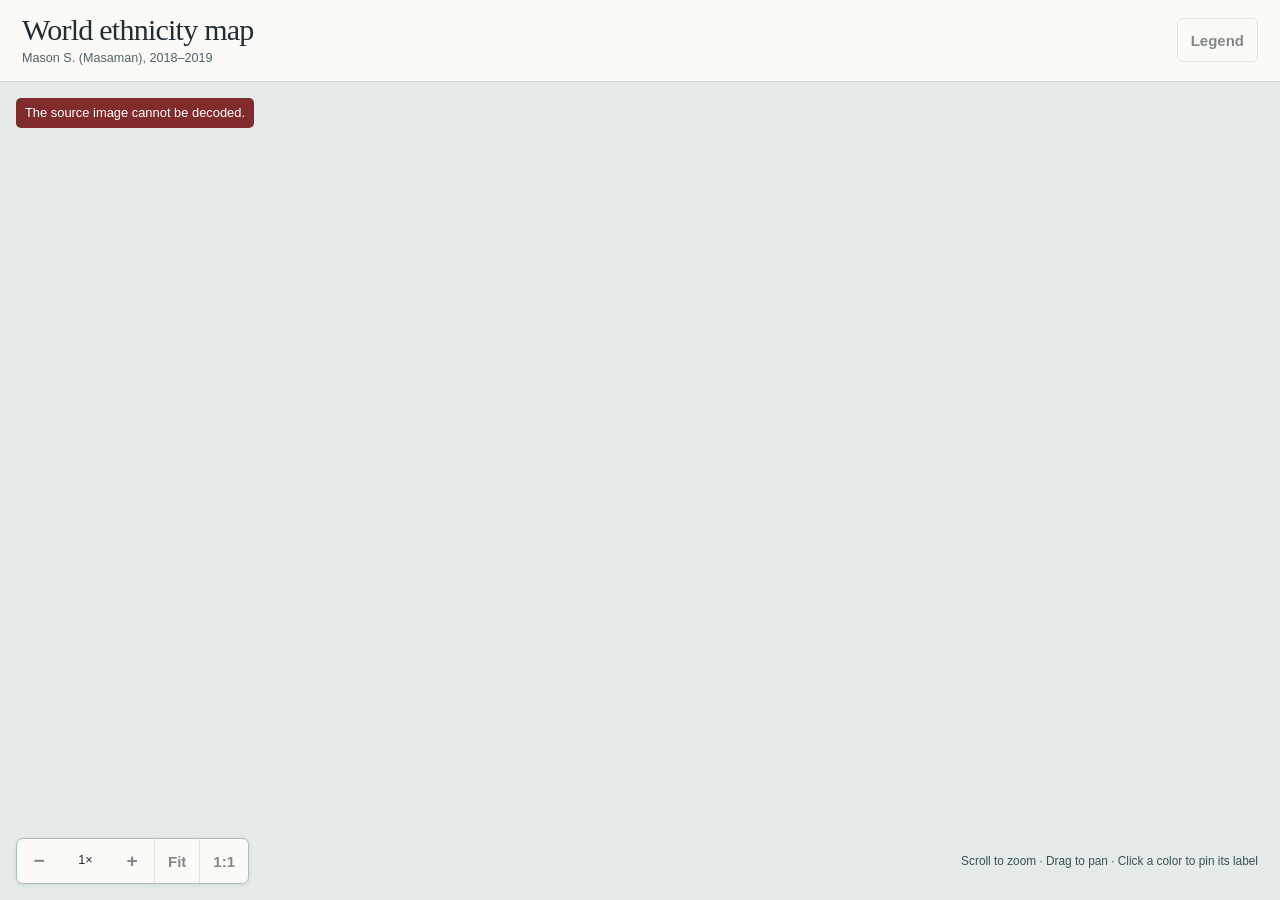
<file: index.html>
<!doctype html>
<html lang="en">
<head>
  <meta charset="utf-8">
  <meta name="viewport" content="width=device-width, initial-scale=1">
  <title>Chart Viewer</title>
  <link rel="icon" href="favicon.svg">
  <link rel="stylesheet" href="viewer.css">
</head>
<body>
  <header class="masthead">
    <div>
      <h1 id="title">Chart Viewer</h1>
      <p id="credit" hidden></p>
    </div>
    <button id="toggle-legend" type="button" aria-controls="legend" aria-expanded="false" disabled>Legend</button>
  </header>

  <main id="workspace">
    <section id="stage" aria-label="Interactive chart">
      <canvas id="chart" tabindex="0" aria-label="Chart image" aria-describedby="instructions"></canvas>
      <div id="pins" aria-label="Pinned labels"></div>
      <div id="tooltip" hidden></div>
      <div id="status" role="status">Loading chart…</div>
      <div class="zoom" role="group" aria-label="Zoom controls">
        <button type="button" id="out" aria-label="Zoom out" disabled>−</button>
        <output id="scale" aria-label="Zoom relative to fit">1×</output>
        <button type="button" id="in" aria-label="Zoom in" disabled>+</button>
        <button type="button" id="fit" disabled>Fit</button>
        <button type="button" id="actual" title="View at original pixel size" disabled>1:1</button>
      </div>
      <p id="instructions">
        <span class="mouse-hint">Scroll to zoom · Drag to pan · Click a color to pin its label</span>
        <span class="touch-hint">Pinch to zoom · Drag to pan · Tap a color to pin its label</span>
        <span class="sr-only">Use arrow keys to pan, plus or minus to zoom, Enter to pin the color at the center, Home to fit, and Escape to clear pins.</span>
      </p>
    </section>

    <aside id="legend" aria-label="Legend" hidden>
      <div class="legend-head">
        <h2>Legend</h2>
        <input id="search" type="search" aria-label="Search legend" placeholder="Search legend">
      </div>
      <div id="entries" tabindex="0" aria-label="Legend entries"></div>
      <div class="source-links">
        <button id="show-key" type="button" hidden>Original key</button>
        <a id="original" hidden>Original image ↓</a>
      </div>
    </aside>
  </main>

  <dialog id="key-dialog" aria-labelledby="key-title">
    <div class="key-head">
      <h2 id="key-title">Original key</h2>
      <form method="dialog"><button type="submit">Close</button></form>
    </div>
    <div class="key-scroll" tabindex="0" aria-label="Original key image">
      <img id="key-image" alt="Original chart key. The searchable legend lists its labels and colors.">
    </div>
  </dialog>

  <script id="chart-config" type="application/json"></script>
  <script src="viewer.js" defer></script>
</body>
</html>
</file>
<file: viewer.css>
:root {
  color-scheme: light;
  font: 15px/1.4 "Segoe UI", Arial, sans-serif;
  color: #202d34;
  --paper: #fbfaf6;
  --field: #e4ebe9;
  --line: #cbd5d1;
  --muted: #4e6268;
  --accent: #19596b;
}

* { box-sizing: border-box; }
[hidden] { display: none !important; }
body {
  margin: 0;
  height: 100dvh;
  display: grid;
  grid-template-rows: auto minmax(0, 1fr);
  background: var(--paper);
}
button, input { font: inherit; color: inherit; }
button {
  min-height: 44px;
  padding: 0 13px;
  border: 1px solid var(--line);
  border-radius: 6px;
  background: var(--paper);
  font-weight: 600;
  cursor: pointer;
}
button:hover:not(:disabled) { background: #eaf2ee; }
button:disabled { opacity: .55; cursor: default; }
:focus-visible { outline: 2px solid var(--accent); outline-offset: 2px; }
a { color: var(--accent); }

.masthead {
  display: flex;
  align-items: center;
  justify-content: space-between;
  gap: 16px;
  padding: 13px 22px;
  border-bottom: 1px solid var(--line);
}
h1, h2, p { margin: 0; }
h1 {
  font: 500 clamp(1.4rem, 3vw, 2rem)/1.1 Georgia, serif;
  letter-spacing: -.025em;
}
#credit { margin-top: 4px; color: var(--muted); font-size: .84rem; }
#toggle-legend[aria-expanded="true"] {
  color: #fff;
  background: var(--accent);
  border-color: var(--accent);
}

#workspace { position: relative; display: flex; min-height: 0; }
#stage {
  flex: 1;
  min-width: 0;
  position: relative;
  overflow: hidden;
  background: var(--field);
}
#chart {
  display: block;
  width: 100%;
  height: 100%;
  cursor: grab;
  touch-action: none;
  outline-offset: -3px;
}
#chart.dragging { cursor: grabbing; }
#chart.match { cursor: crosshair; }
#chart:focus-visible + #pins::before {
  content: "+";
  position: absolute;
  top: 50%;
  left: 50%;
  transform: translate(-50%, -52%);
  font: bold 24px/1 Arial, sans-serif;
  color: #202d34;
  text-shadow: 0 0 2px white, 0 0 4px white, 0 0 4px white;
}
.zoom {
  position: absolute;
  left: 16px;
  bottom: 16px;
  display: flex;
  align-items: center;
  border: 1px solid #aebfba;
  border-radius: 7px;
  background: var(--paper);
  box-shadow: 0 1px 4px #202d341a;
}
.zoom button { border: 0; min-width: 44px; }
.zoom #out, .zoom #in { font-size: 1.28rem; }
.zoom #fit, .zoom #actual { border-left: 1px solid var(--line); border-radius: 0; }
.zoom #actual { border-radius: 0 6px 6px 0; }
#scale {
  min-width: 49px;
  text-align: center;
  font-variant-numeric: tabular-nums;
  font-size: .84rem;
}
#instructions {
  position: absolute;
  right: 16px;
  bottom: 27px;
  padding: 3px 6px;
  background: var(--field);
  border-radius: 4px;
  font-size: .79rem;
  color: #3a5157;
  pointer-events: none;
}
.touch-hint { display: none; }
#status, #tooltip, .pin {
  position: absolute;
  padding: 6px 9px;
  border-radius: 5px;
  background: #1c323a;
  color: #fff;
  font-size: .86rem;
}
#status { top: 16px; left: 16px; pointer-events: none; }
#status.error { max-width: calc(100% - 32px); background: #802c2c; }
#tooltip, #pins { pointer-events: none; }
#tooltip, .pin {
  display: flex;
  align-items: center;
  gap: 7px;
  max-width: calc(100% - 12px);
}
#pins { position: absolute; inset: 0; }
.pin { padding: 0 0 0 8px; pointer-events: auto; }
.pin button {
  color: #fff;
  background: transparent;
  border: none;
  min-width: 28px;
  min-height: 32px;
  padding: 0 7px;
  font-size: 1.12rem;
}
.pin button:hover:not(:disabled) { background: #35515b; }
.pin-dot {
  position: absolute;
  width: 9px;
  height: 9px;
  border: 2px solid #fff;
  border-radius: 50%;
  background: #1c323a;
  transform: translate(-50%, -50%);
}

#legend {
  width: clamp(255px, 25vw, 340px);
  flex: none;
  display: grid;
  grid-template-rows: auto minmax(0, 1fr) auto;
  background: var(--paper);
  border-left: 1px solid var(--line);
  z-index: 2;
}
.legend-head { padding: 15px 16px 11px; }
h2 { font: 500 1.35rem/1.2 Georgia, serif; }
#search {
  margin-top: 10px;
  width: 100%;
  min-height: 44px;
  padding: 6px 10px;
  background: #fff;
  border: 1px solid #aebfba;
  border-radius: 5px;
}
#entries { overflow: auto; outline-offset: -3px; overscroll-behavior: contain; }
#entries section { margin-bottom: 12px; }
#entries h3 {
  position: sticky;
  top: 0;
  margin: 0;
  padding: 7px 16px;
  font-size: .8rem;
  letter-spacing: .02em;
  background: #e8eeea;
  color: #374f52;
}
#entries ul { margin: 0; padding: 0; list-style: none; }
#entries li { display: flex; gap: 9px; align-items: center; padding: 5px 16px; }
#entries li.active {
  background: #d7e8e7;
  box-shadow: inset 3px 0 var(--accent);
  font-weight: 600;
}
#entries p { padding: 10px 16px; color: var(--muted); }
.swatch {
  flex: none;
  width: 19px;
  height: 13px;
  border-radius: 2px;
  border: 1px solid #1c323a42;
  background: var(--swatch);
}
#tooltip .swatch, .pin .swatch { border-color: #ffffff60; }
.source-links {
  display: flex;
  flex-wrap: wrap;
  gap: 4px 12px;
  align-items: center;
  padding: 8px 12px;
  border-top: 1px solid var(--line);
  font-size: .84rem;
}
.source-links a { display: inline-flex; min-height: 44px; align-items: center; }

#key-dialog {
  width: min(98vw, 1240px);
  max-width: none;
  max-height: 94dvh;
  padding: 0;
  border: 1px solid var(--line);
  border-radius: 8px;
  background: var(--paper);
  color: inherit;
}
#key-dialog[open] { display: grid; grid-template-rows: auto minmax(0, 1fr); }
#key-dialog::backdrop { background: #15272dbb; }
.key-head {
  display: flex;
  justify-content: space-between;
  align-items: center;
  gap: 12px;
  padding: 10px 16px;
  border-bottom: 1px solid var(--line);
}
.key-scroll { overflow: auto; outline-offset: -3px; }
.key-scroll img { display: block; width: auto; max-width: none; }
.sr-only {
  position: absolute;
  width: 1px;
  height: 1px;
  overflow: hidden;
  clip-path: inset(50%);
  white-space: nowrap;
}

@media (max-width: 820px) {
  #legend {
    position: absolute;
    inset: 0 0 0 auto;
    width: min(340px, 100%);
    box-shadow: -4px 0 18px #202d341a;
  }
  #instructions { right: auto; left: 10px; bottom: 66px; max-width: calc(100% - 20px); }
}
@media (max-width: 460px) {
  .masthead { padding: 10px 12px; }
  .zoom { left: 10px; bottom: 12px; }
  .pin button { min-width: 40px; min-height: 40px; }
}
@media (pointer: coarse) {
  .mouse-hint { display: none; }
  .touch-hint { display: inline; }
}
</file>
